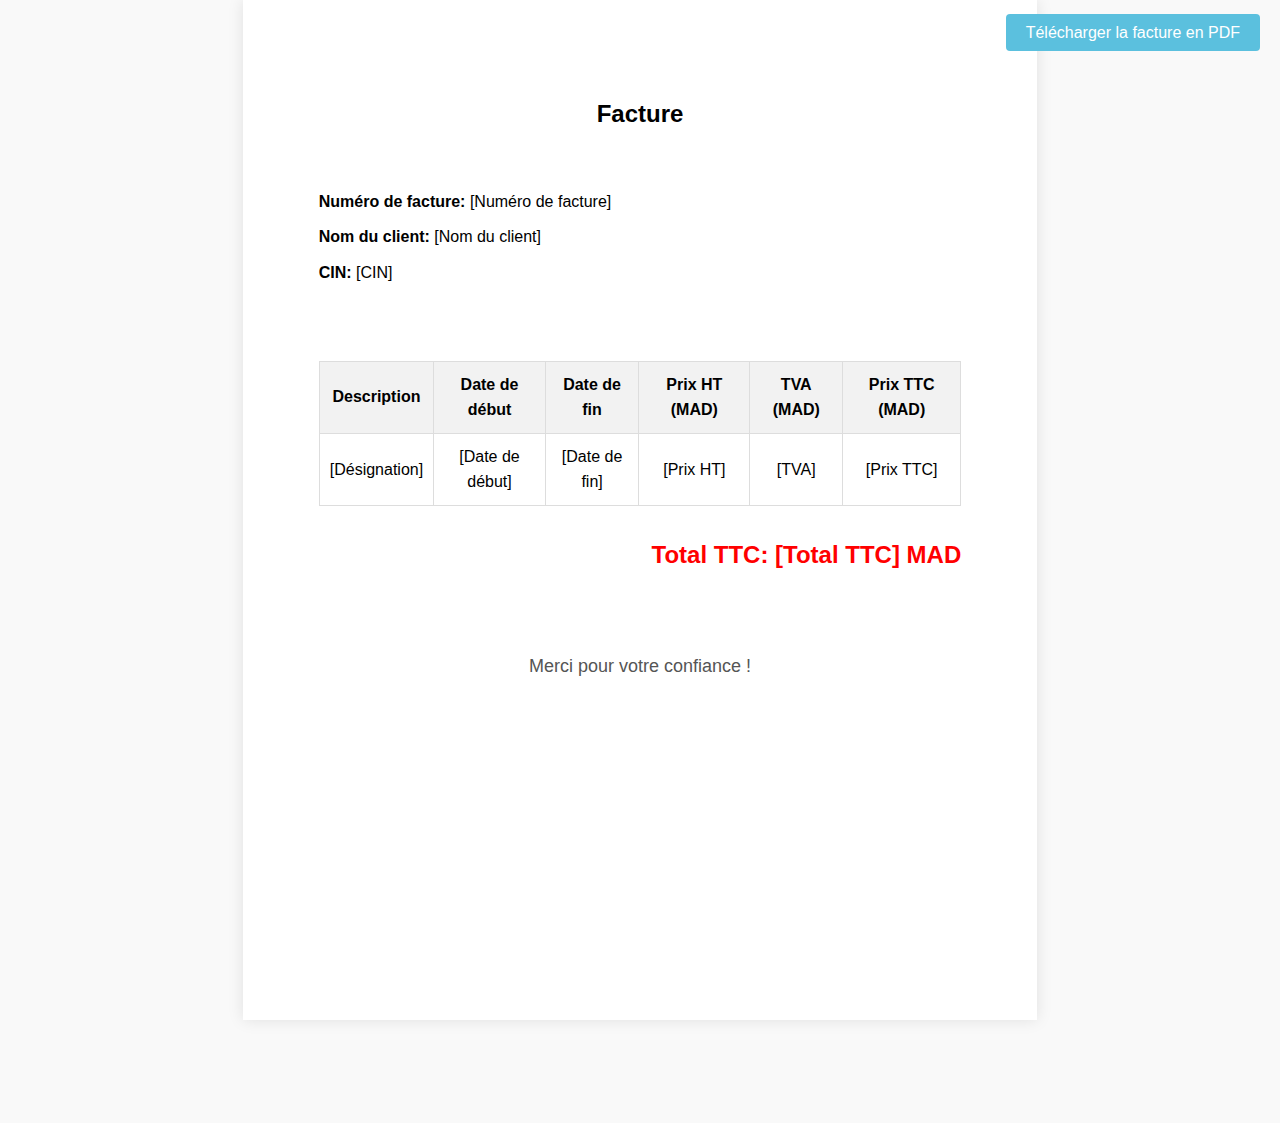
<file: src/main/resources/templates/facture.html>
<!DOCTYPE html>
<html xmlns:th="http://www.thymeleaf.org">
<head>
    <meta charset="UTF-8">
    <title>Facture</title>
    <style>
        /* Corps de la page */
        body {
            font-family: Arial, sans-serif;
            margin: 0;
            padding: 0;
            display: flex;
            justify-content: center;
            align-items: flex-start;
            min-height: 29.7cm; /* Hauteur A4 */
            background-color: #f9f9f9;
            line-height: 1.6;
        }

        /* Conteneur principal */
        .container {
            width: 21cm; /* Largeur A4 */
            height: 27cm;
            display: flex;
            flex-direction: column;
            padding: 2cm;
            box-shadow: 0px 0px 15px rgba(0, 0, 0, 0.1);
            background-color: white;
            box-sizing: border-box;
        }

        .header {
            text-align: center;
            margin-bottom: 30px;
        }

        .invoice-info {
            display: flex;
            justify-content: space-between;
            align-items: center; /* Aligne verticalement les éléments */
            width: 100%;
            margin-bottom: 20px;
        }

        .client-info, .company-info {
            display: flex;
            flex-direction: column;
        }

        .invoice-info p {
            margin: 5px 0; /* Ajoute de l'espacement entre les lignes */
        }

        .table-container {
            margin-top: 30px;
            width: 100%;
        }

        table {
            width: 100%;
            border-collapse: collapse;
            margin-top: 20px;
        }

        th, td {
            border: 1px solid #ddd;
            padding: 10px;
            text-align: center;
            word-wrap: break-word; /* Permet le retour à la ligne dans les cellules */
        }

        th {
            background-color: #f2f2f2;
            font-weight: bold;
        }

        .totals {
            text-align: right;
            margin-top: 20px;
            font-size: 18px;
        }

        .totals div {
            margin-bottom: 5px;
        }

        .total-due {
            color: red;
            font-weight: bold;
            font-size: 24px;
            margin-top: 10px;
        }

        .thank-you {
            text-align: center;
            margin-top: 30px;
            font-size: 18px;
            color: #555;
        }

        .payment-info {
            margin-top: 20px;
            font-size: 16px;
            color: #555;
        }

        .payment-info p {
            margin: 5px 0;
        }

        .download-btn {
            position: absolute;
            top: 20px;
            right: 20px;
        }

        .btn {
            padding: 10px 20px;
            background-color: #5bc0de;
            color: white;
            text-decoration: none;
            border-radius: 4px;
            font-size: 16px;
        }

        .btn:hover {
            background-color: #31b0d5;
        }

        @media print {
            body {
                margin: 0;
                padding: 0;
                display: block;
                width: 21cm;
                height: 29.7cm;
            }

            @page {
                size: A4 portrait;
                margin: 1cm;
            }

            .download-btn {
                display: none;
            }
        }
    </style>
</head>
<body>

<!-- Bouton pour télécharger la facture en PDF, placé en dehors du container -->
<div class="download-btn">
    <a class="btn" th:href="@{'/facture/pdf/' + ${client.id}}" role="button">Télécharger la facture en PDF</a>
</div>

<!-- Conteneur de la facture -->
<div class="container">
    <!-- Header de la facture -->
    <div class="header">
        <h2>Facture</h2>
    </div>

    <!-- Informations de la facture -->
    <div class="invoice-info">
        <div class="client-info">
            <p><strong>Numéro de facture:</strong> <span th:text="${client.id}">[Numéro de facture]</span></p>
            <p><strong>Nom du client:</strong> <span th:text="${client.clientName}">[Nom du client]</span></p>
            <p><strong>CIN:</strong> <span th:text="${client.idCard}">[CIN]</span></p>


        </div>
        <div class="company-info">
            <p> </p>
        </div>
    </div>

    <!-- Tableau des articles de la facture -->
    <div class="table-container">
        <table>
            <thead>
            <tr>
<!--                <th>Numéro de facture</th>-->
                <th>Description</th>
                <th>Date de début</th>
                <th>Date de fin</th>
                <th>Prix HT (MAD)</th>
                <th>TVA (MAD)</th>
                <th>Prix TTC (MAD)</th>
            </tr>
            </thead>
            <tbody>
            <tr>
<!--                <td th:text="${client.id}">[Numéro de facture]</td>-->
                <td th:text="${client.designation}">[Désignation]</td>
                <td th:text="${startDateFormatted}">[Date de début]</td>
                <td th:text="${endDateFormatted}">[Date de fin]</td>
                <td th:text="${priceHtFormatted}">[Prix HT]</td>
                <td th:text="${tvaFormatted}">[TVA]</td>
                <td th:text="${priceFormatted}">[Prix TTC]</td>
            </tr>
            </tbody>
        </table>
    </div>

    <!-- Totaux de la facture -->
    <div class="totals">
        <div><strong> </strong> <span  > </span>  </div>
        <div><strong> </strong> <span  > </span>  </div>

        <div class="total-due">Total TTC: <span th:text="${priceFormatted}">[Total TTC]</span> MAD</div>
    </div>

    <!-- Informations de paiement -->
    <div class="payment-info">
        <p><strong> </strong></p>
        <p> </p>
        <p> </p>
        <p><strong> </strong> <span  > </span></p>
    </div>

    <!-- Message de remerciement -->
    <div class="thank-you">
        <p>Merci pour votre confiance !</p>
    </div>
</div>



</body>
</html>
</file>
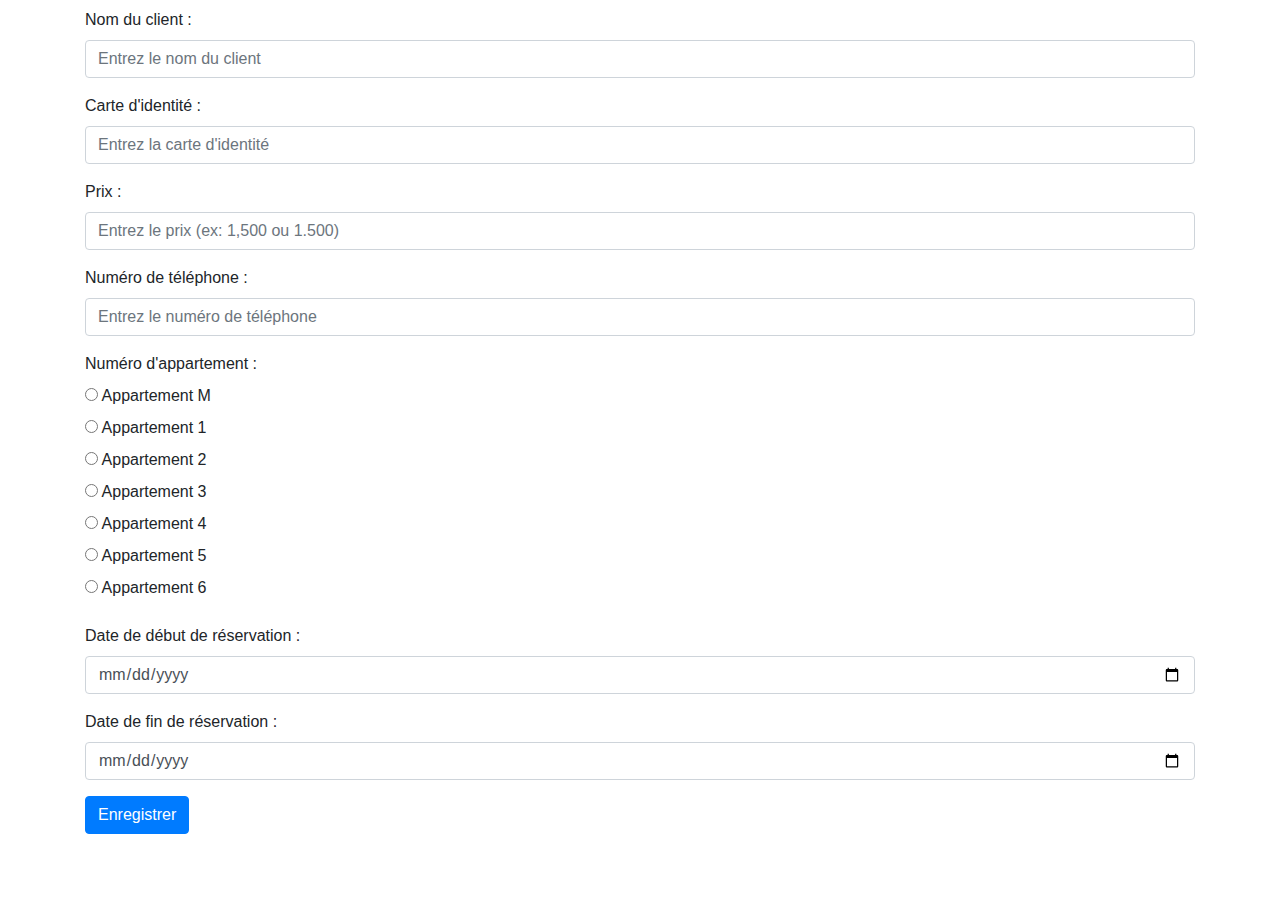
<file: src/main/resources/templates/new.html>
<!DOCTYPE html>
<html xmlns="http://www.w3.org/1999/xhtml"
      xmlns:th="http://www.thymeleaf.org">
<head>
    <title>Gestion des clients</title>
    <link rel="stylesheet" href="https://stackpath.bootstrapcdn.com/bootstrap/4.5.2/css/bootstrap.min.css" />
</head>
<body>
<div class="container">
    <h1 th:text="${client.id != null} ? 'Modifier le client' : 'Enregistrer un nouveau client'"></h1>

    <!-- Notification de validation des dates -->
    <div class="alert alert-danger" id="dateError" style="display:none;">
        La date de début de réservation ne peut pas être supérieure à la date de fin de réservation.
    </div>

    <form id="clientForm" th:action="@{/save}" th:object="${client}" method="post">
        <input type="hidden" th:field="*{id}" />

        <!-- Champ pour le nom du client -->
        <div class="form-group">
            <label for="clientName">Nom du client :</label>
            <input type="text" class="form-control" id="clientName" th:field="*{clientName}"
                   placeholder="Entrez le nom du client" required>
        </div>

        <!-- Champ pour la carte d'identité -->
        <div class="form-group">
            <label for="idCard">Carte d'identité :</label>
            <input type="text" class="form-control" id="idCard" th:field="*{idCard}"
                   placeholder="Entrez la carte d'identité" required>
        </div>

        <!-- Champ pour le prix avec virgule ou point -->
        <div class="form-group">
            <label for="price">Prix :</label>
            <input type="text" class="form-control" id="price" th:field="*{price}"
                   placeholder="Entrez le prix (ex: 1,500 ou 1.500)" pattern="^\d+([.,]\d{1,2})?$"
                   title="Veuillez entrer un nombre avec une virgule ou un point comme séparateur décimal (ex: 1,500 ou 1.500)" required>
        </div>

        <!-- Champ pour le numéro de téléphone -->
        <div class="form-group">
            <label for="phoneNumber">Numéro de téléphone :</label>
            <input type="text" class="form-control" id="phoneNumber" th:field="*{phoneNumber}"
                   placeholder="Entrez le numéro de téléphone" pattern="^\+?[0-9\s-]{8,15}$"
                   title="Entrez un numéro de téléphone valide (ex: +123456789 ou 0123456789)" required>
        </div>

        <!-- Boutons radio pour sélectionner un numéro d'appartement -->
        <div class="form-group">
            <label>Numéro d'appartement :</label>
            <div>
                <label><input type="radio" value="M" name="apartments"
                              th:checked="${client.designation?.contains('M')}" required> Appartement M</label><br>
                <label><input type="radio" value="1" name="apartments"
                              th:checked="${client.designation?.contains('1')}" required> Appartement 1</label><br>
                <label><input type="radio" value="2" name="apartments"
                              th:checked="${client.designation?.contains('2')}" required> Appartement 2</label><br>
                <label><input type="radio" value="3" name="apartments"
                              th:checked="${client.designation?.contains('3')}" required> Appartement 3</label><br>
                <label><input type="radio" value="4" name="apartments"
                              th:checked="${client.designation?.contains('4')}" required> Appartement 4</label><br>
                <label><input type="radio" value="5" name="apartments"
                              th:checked="${client.designation?.contains('5')}" required> Appartement 5</label><br>
                <label><input type="radio" value="6" name="apartments"
                              th:checked="${client.designation?.contains('6')}" required> Appartement 6</label><br>
            </div>
        </div>

        <!-- Champ pour la date de début de réservation -->
        <div class="form-group">
            <label for="reservationStartDate">Date de début de réservation :</label>
            <input type="date" class="form-control" id="reservationStartDate" th:field="*{reservationStartDate}"
                   th:value="${#temporals.format(client.reservationStartDate, 'yyyy-MM-dd')}" required>
        </div>

        <!-- Champ pour la date de fin de réservation -->
        <div class="form-group">
            <label for="reservationEndDate">Date de fin de réservation :</label>
            <input type="date" class="form-control" id="reservationEndDate" th:field="*{reservationEndDate}"
                   th:value="${#temporals.format(client.reservationEndDate, 'yyyy-MM-dd')}" required>
        </div>

        <!-- Bouton de soumission -->
        <button type="submit" class="btn btn-primary">Enregistrer</button>
    </form>
</div>

<script>
    // Convertit la virgule en point pour le champ prix avant soumission
    document.getElementById('clientForm').addEventListener('submit', function(event) {
        const priceField = document.getElementById('price');
        priceField.value = priceField.value.replace(',', '.');

        const startDate = new Date(document.getElementById('reservationStartDate').value);
        const endDate = new Date(document.getElementById('reservationEndDate').value);

        // Vérifie si la date de début est supérieure à la date de fin
        if (startDate > endDate) {
            // Empêche la soumission du formulaire
            event.preventDefault();

            // Affiche une notification d'erreur
            document.getElementById('dateError').style.display = 'block';
        } else {
            // Cache la notification d'erreur si les dates sont valides
            document.getElementById('dateError').style.display = 'none';
        }
    });
</script>

</body>
</html>
</file>
